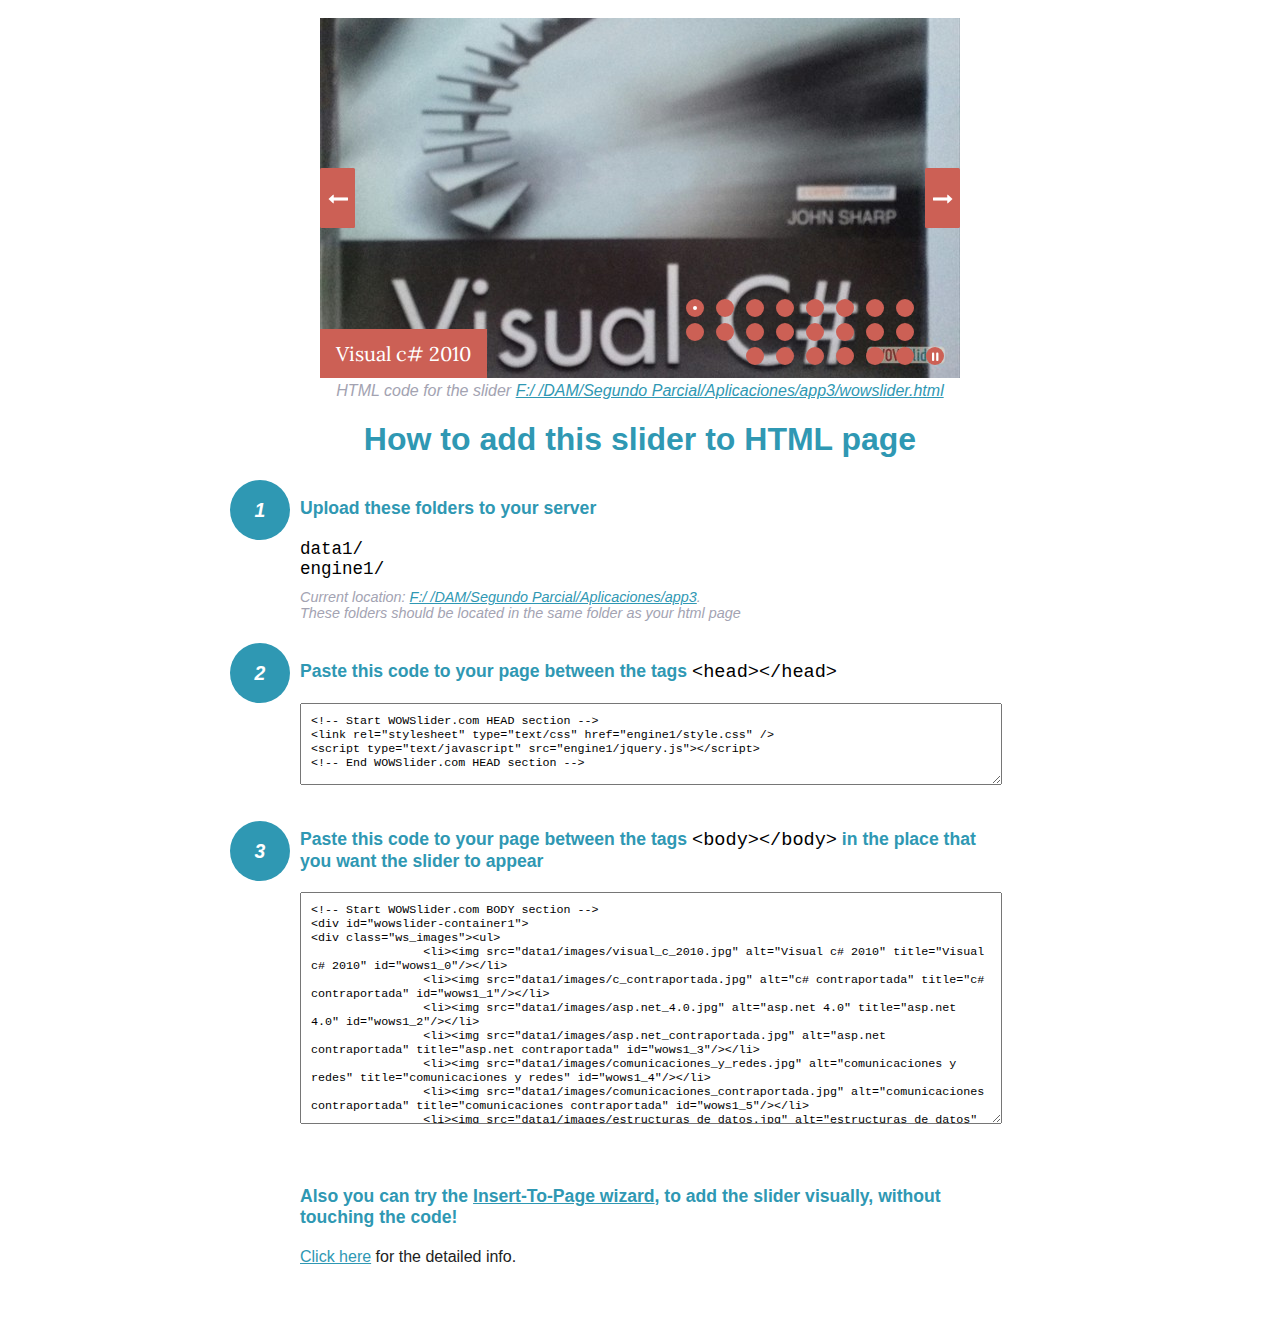
<file: wowslider-howto.html>
<!DOCTYPE html>
<html>
<head>
	<title>WOWSlider</title>
	<meta http-equiv="content-type" content="text/html; charset=utf-8" />
	<meta name="description" content="WOWSlider" />
	
	<!-- Start WOWSlider.com HEAD section --> <!-- add to the <head> of your page -->
	<link rel="stylesheet" type="text/css" href="engine1/style.css" />
	<script type="text/javascript" src="engine1/jquery.js"></script>
	<!-- End WOWSlider.com HEAD section -->


<style>
.instuction {
	font-family: sans-serif, Arial;
	display: block;
	margin: 0 auto;
	max-width: 820px;
	width: 100%;
	padding: 0 70px;
	color: #222;
	-webkit-box-sizing: border-box;
	-moz-box-sizing: border-box;
	box-sizing: border-box;
}
.instuction h1 img {
	max-width: 170px;
	vertical-align: middle;
	margin-bottom: 10px;
}
.instuction h1 {
	color: #2F98B3;
	text-align: center;
}
.instuction h2 {
	position: relative;
	font-size: 1.1em;
	color: #2F98B3;
	margin-bottom: 20px;
	margin-top: 40px;
}
.instuction h2 span.num {
	position: absolute;
	left: -70px;
	top: -18px;
	display: inline-block;
	vertical-align: middle;
	font-style: italic;
	font-size: 1.1em;
	width: 60px;
	height: 60px;
	line-height: 60px;
	text-align: center;
	background: #2F98B3;
	color: #fff;
	border-radius: 50%;
}
.instuction .mono {
	color: #000;
	font-family: monospace;
	font-size: 1.3em;
	font-weight: normal;
}
.instuction li.mono {
	font-size: 1.5em;
}

.instuction ul {
	font-size: 0.9em;
	margin-top: 0;
	padding-left: 0;
	list-style: none;
}
.instuction .note {
	color: #A3A3B2;
	font-style: italic;
	padding-top: 10px;
}
.instuction p.note {
	text-align: center;
	padding-top: 0;
	margin-top: 4px;
}
.instuction textarea {
	font-size: 0.9em;
	min-height: 60px;
	padding: 10px;
	margin: 0;
	overflow: auto;
	max-width: 100%;
	width: 100%;
}
.instuction a,
.instuction a:visited {
	color: #2F98B3;
}
</style>


</head>
<body style="margin:auto">

<br>

<!-- Start WOWSlider.com BODY section --> <!-- add to the <body> of your page -->
<div id="wowslider-container1">
<div class="ws_images"><ul>
		<li><img src="data1/images/visual_c_2010.jpg" alt="Visual c# 2010" title="Visual c# 2010" id="wows1_0"/></li>
		<li><img src="data1/images/c_contraportada.jpg" alt="c# contraportada" title="c# contraportada" id="wows1_1"/></li>
		<li><img src="data1/images/asp.net_4.0.jpg" alt="asp.net 4.0" title="asp.net 4.0" id="wows1_2"/></li>
		<li><img src="data1/images/asp.net_contraportada.jpg" alt="asp.net contraportada" title="asp.net contraportada" id="wows1_3"/></li>
		<li><img src="data1/images/comunicaciones_y_redes.jpg" alt="comunicaciones y redes" title="comunicaciones y redes" id="wows1_4"/></li>
		<li><img src="data1/images/comunicaciones_contraportada.jpg" alt="comunicaciones contraportada" title="comunicaciones contraportada" id="wows1_5"/></li>
		<li><img src="data1/images/estructuras_de_datos.jpg" alt="estructuras de datos" title="estructuras de datos" id="wows1_6"/></li>
		<li><img src="data1/images/estructuras_contraportada.jpg" alt="estructuras contraportada" title="estructuras contraportada" id="wows1_7"/></li>
		<li><img src="data1/images/fundamentos_de_redes.jpg" alt="fundamentos de redes" title="fundamentos de redes" id="wows1_8"/></li>
		<li><img src="data1/images/fundamentos_contraportada.jpg" alt="fundamentos contraportada" title="fundamentos contraportada" id="wows1_9"/></li>
		<li><img src="data1/images/java_como_programar.jpg" alt="java como programar" title="java como programar" id="wows1_10"/></li>
		<li><img src="data1/images/java_contraportada.jpg" alt="java contraportada" title="java contraportada" id="wows1_11"/></li>
		<li><img src="data1/images/mantenimiento_y_reparacion.jpg" alt="mantenimiento y reparacion" title="mantenimiento y reparacion" id="wows1_12"/></li>
		<li><img src="data1/images/mantenimiento_contraportada.jpg" alt="mantenimiento contraportada" title="mantenimiento contraportada" id="wows1_13"/></li>
		<li><img src="data1/images/programacion_en_java.jpg" alt="programacion en java" title="programacion en java" id="wows1_14"/></li>
		<li><img src="data1/images/programacion_contraportada.jpg" alt="programacion contraportada" title="programacion contraportada" id="wows1_15"/></li>
		<li><img src="data1/images/redes_de_computadoras.jpg" alt="redes de computadoras" title="redes de computadoras" id="wows1_16"/></li>
		<li><img src="data1/images/redes_contraportada.jpg" alt="redes contraportada" title="redes contraportada" id="wows1_17"/></li>
		<li><img src="data1/images/sistemas_operativos.jpg" alt="sistemas operativos" title="sistemas operativos" id="wows1_18"/></li>
		<li><img src="data1/images/sistemas_contraportada.jpg" alt="sistemas contraportada" title="sistemas contraportada" id="wows1_19"/></li>
		<li><a href="http://wowslider.com"><img src="data1/images/sql_server_2005.jpg" alt="wowslider" title="sql server 2005" id="wows1_20"/></a></li>
		<li><img src="data1/images/sql_contraportada.jpg" alt="sql contraportada" title="sql contraportada" id="wows1_21"/></li>
	</ul></div>
	<div class="ws_bullets"><div>
		<a href="#" title="Visual c# 2010"><span><img src="data1/tooltips/visual_c_2010.jpg" alt="Visual c# 2010"/>1</span></a>
		<a href="#" title="c# contraportada"><span><img src="data1/tooltips/c_contraportada.jpg" alt="c# contraportada"/>2</span></a>
		<a href="#" title="asp.net 4.0"><span><img src="data1/tooltips/asp.net_4.0.jpg" alt="asp.net 4.0"/>3</span></a>
		<a href="#" title="asp.net contraportada"><span><img src="data1/tooltips/asp.net_contraportada.jpg" alt="asp.net contraportada"/>4</span></a>
		<a href="#" title="comunicaciones y redes"><span><img src="data1/tooltips/comunicaciones_y_redes.jpg" alt="comunicaciones y redes"/>5</span></a>
		<a href="#" title="comunicaciones contraportada"><span><img src="data1/tooltips/comunicaciones_contraportada.jpg" alt="comunicaciones contraportada"/>6</span></a>
		<a href="#" title="estructuras de datos"><span><img src="data1/tooltips/estructuras_de_datos.jpg" alt="estructuras de datos"/>7</span></a>
		<a href="#" title="estructuras contraportada"><span><img src="data1/tooltips/estructuras_contraportada.jpg" alt="estructuras contraportada"/>8</span></a>
		<a href="#" title="fundamentos de redes"><span><img src="data1/tooltips/fundamentos_de_redes.jpg" alt="fundamentos de redes"/>9</span></a>
		<a href="#" title="fundamentos contraportada"><span><img src="data1/tooltips/fundamentos_contraportada.jpg" alt="fundamentos contraportada"/>10</span></a>
		<a href="#" title="java como programar"><span><img src="data1/tooltips/java_como_programar.jpg" alt="java como programar"/>11</span></a>
		<a href="#" title="java contraportada"><span><img src="data1/tooltips/java_contraportada.jpg" alt="java contraportada"/>12</span></a>
		<a href="#" title="mantenimiento y reparacion"><span><img src="data1/tooltips/mantenimiento_y_reparacion.jpg" alt="mantenimiento y reparacion"/>13</span></a>
		<a href="#" title="mantenimiento contraportada"><span><img src="data1/tooltips/mantenimiento_contraportada.jpg" alt="mantenimiento contraportada"/>14</span></a>
		<a href="#" title="programacion en java"><span><img src="data1/tooltips/programacion_en_java.jpg" alt="programacion en java"/>15</span></a>
		<a href="#" title="programacion contraportada"><span><img src="data1/tooltips/programacion_contraportada.jpg" alt="programacion contraportada"/>16</span></a>
		<a href="#" title="redes de computadoras"><span><img src="data1/tooltips/redes_de_computadoras.jpg" alt="redes de computadoras"/>17</span></a>
		<a href="#" title="redes contraportada"><span><img src="data1/tooltips/redes_contraportada.jpg" alt="redes contraportada"/>18</span></a>
		<a href="#" title="sistemas operativos"><span><img src="data1/tooltips/sistemas_operativos.jpg" alt="sistemas operativos"/>19</span></a>
		<a href="#" title="sistemas contraportada"><span><img src="data1/tooltips/sistemas_contraportada.jpg" alt="sistemas contraportada"/>20</span></a>
		<a href="#" title="sql server 2005"><span><img src="data1/tooltips/sql_server_2005.jpg" alt="sql server 2005"/>21</span></a>
		<a href="#" title="sql contraportada"><span><img src="data1/tooltips/sql_contraportada.jpg" alt="sql contraportada"/>22</span></a>
	</div></div><div class="ws_script" style="position:absolute;left:-99%"><a href="http://wowslider.com">bootstrap slider</a> by WOWSlider.com v8.7</div>
<div class="ws_shadow"></div>
</div>	
<script type="text/javascript" src="engine1/wowslider.js"></script>
<script type="text/javascript" src="engine1/script.js"></script>
<!-- End WOWSlider.com BODY section -->


<div class="instuction">
	<p class="note">HTML code for the slider <a href="file:///F:/ /DAM/Segundo Parcial/Aplicaciones/app3/wowslider.html">F:/ /DAM/Segundo Parcial/Aplicaciones/app3/wowslider.html</a></p>

	<h1>
		How to add this slider to HTML page
	</h1>

	<h2><span class="num">1</span> Upload these folders to your server</h2>
	<ul>
		<li class="mono">data1/</li>
		<li class="mono">engine1/</li>
		<li class="note">Current location: <a href="file:///F:/ /DAM/Segundo Parcial/Aplicaciones/app3">F:/ /DAM/Segundo Parcial/Aplicaciones/app3</a>. <br>These folders should be located in the same folder as your html page</li>
	</ul>

	<h2><span class="num">2</span> Paste this code to your page between the tags <span class="mono">&lt;head&gt;&lt;/head&gt;</span></h2>
	<textarea onclick="this.select()">&lt;!-- Start WOWSlider.com HEAD section --&gt;
&lt;link rel=&quot;stylesheet&quot; type=&quot;text/css&quot; href=&quot;engine1/style.css&quot; /&gt;
&lt;script type=&quot;text/javascript&quot; src=&quot;engine1/jquery.js&quot;&gt;&lt;/script&gt;
&lt;!-- End WOWSlider.com HEAD section --&gt;</textarea>


	<h2><span class="num" style="top: -8px;">3</span> Paste this code to your page between the tags <span class="mono">&lt;body&gt;&lt;/body&gt;</span> in the place that you want the slider to appear</h2>
	<textarea onclick="this.select()" rows="15">&lt;!-- Start WOWSlider.com BODY section --&gt;
&lt;div id=&quot;wowslider-container1&quot;&gt;
&lt;div class=&quot;ws_images&quot;&gt;&lt;ul&gt;
		&lt;li&gt;&lt;img src=&quot;data1/images/visual_c_2010.jpg&quot; alt=&quot;Visual c# 2010&quot; title=&quot;Visual c# 2010&quot; id=&quot;wows1_0&quot;/&gt;&lt;/li&gt;
		&lt;li&gt;&lt;img src=&quot;data1/images/c_contraportada.jpg&quot; alt=&quot;c# contraportada&quot; title=&quot;c# contraportada&quot; id=&quot;wows1_1&quot;/&gt;&lt;/li&gt;
		&lt;li&gt;&lt;img src=&quot;data1/images/asp.net_4.0.jpg&quot; alt=&quot;asp.net 4.0&quot; title=&quot;asp.net 4.0&quot; id=&quot;wows1_2&quot;/&gt;&lt;/li&gt;
		&lt;li&gt;&lt;img src=&quot;data1/images/asp.net_contraportada.jpg&quot; alt=&quot;asp.net contraportada&quot; title=&quot;asp.net contraportada&quot; id=&quot;wows1_3&quot;/&gt;&lt;/li&gt;
		&lt;li&gt;&lt;img src=&quot;data1/images/comunicaciones_y_redes.jpg&quot; alt=&quot;comunicaciones y redes&quot; title=&quot;comunicaciones y redes&quot; id=&quot;wows1_4&quot;/&gt;&lt;/li&gt;
		&lt;li&gt;&lt;img src=&quot;data1/images/comunicaciones_contraportada.jpg&quot; alt=&quot;comunicaciones contraportada&quot; title=&quot;comunicaciones contraportada&quot; id=&quot;wows1_5&quot;/&gt;&lt;/li&gt;
		&lt;li&gt;&lt;img src=&quot;data1/images/estructuras_de_datos.jpg&quot; alt=&quot;estructuras de datos&quot; title=&quot;estructuras de datos&quot; id=&quot;wows1_6&quot;/&gt;&lt;/li&gt;
		&lt;li&gt;&lt;img src=&quot;data1/images/estructuras_contraportada.jpg&quot; alt=&quot;estructuras contraportada&quot; title=&quot;estructuras contraportada&quot; id=&quot;wows1_7&quot;/&gt;&lt;/li&gt;
		&lt;li&gt;&lt;img src=&quot;data1/images/fundamentos_de_redes.jpg&quot; alt=&quot;fundamentos de redes&quot; title=&quot;fundamentos de redes&quot; id=&quot;wows1_8&quot;/&gt;&lt;/li&gt;
		&lt;li&gt;&lt;img src=&quot;data1/images/fundamentos_contraportada.jpg&quot; alt=&quot;fundamentos contraportada&quot; title=&quot;fundamentos contraportada&quot; id=&quot;wows1_9&quot;/&gt;&lt;/li&gt;
		&lt;li&gt;&lt;img src=&quot;data1/images/java_como_programar.jpg&quot; alt=&quot;java como programar&quot; title=&quot;java como programar&quot; id=&quot;wows1_10&quot;/&gt;&lt;/li&gt;
		&lt;li&gt;&lt;img src=&quot;data1/images/java_contraportada.jpg&quot; alt=&quot;java contraportada&quot; title=&quot;java contraportada&quot; id=&quot;wows1_11&quot;/&gt;&lt;/li&gt;
		&lt;li&gt;&lt;img src=&quot;data1/images/mantenimiento_y_reparacion.jpg&quot; alt=&quot;mantenimiento y reparacion&quot; title=&quot;mantenimiento y reparacion&quot; id=&quot;wows1_12&quot;/&gt;&lt;/li&gt;
		&lt;li&gt;&lt;img src=&quot;data1/images/mantenimiento_contraportada.jpg&quot; alt=&quot;mantenimiento contraportada&quot; title=&quot;mantenimiento contraportada&quot; id=&quot;wows1_13&quot;/&gt;&lt;/li&gt;
		&lt;li&gt;&lt;img src=&quot;data1/images/programacion_en_java.jpg&quot; alt=&quot;programacion en java&quot; title=&quot;programacion en java&quot; id=&quot;wows1_14&quot;/&gt;&lt;/li&gt;
		&lt;li&gt;&lt;img src=&quot;data1/images/programacion_contraportada.jpg&quot; alt=&quot;programacion contraportada&quot; title=&quot;programacion contraportada&quot; id=&quot;wows1_15&quot;/&gt;&lt;/li&gt;
		&lt;li&gt;&lt;img src=&quot;data1/images/redes_de_computadoras.jpg&quot; alt=&quot;redes de computadoras&quot; title=&quot;redes de computadoras&quot; id=&quot;wows1_16&quot;/&gt;&lt;/li&gt;
		&lt;li&gt;&lt;img src=&quot;data1/images/redes_contraportada.jpg&quot; alt=&quot;redes contraportada&quot; title=&quot;redes contraportada&quot; id=&quot;wows1_17&quot;/&gt;&lt;/li&gt;
		&lt;li&gt;&lt;img src=&quot;data1/images/sistemas_operativos.jpg&quot; alt=&quot;sistemas operativos&quot; title=&quot;sistemas operativos&quot; id=&quot;wows1_18&quot;/&gt;&lt;/li&gt;
		&lt;li&gt;&lt;img src=&quot;data1/images/sistemas_contraportada.jpg&quot; alt=&quot;sistemas contraportada&quot; title=&quot;sistemas contraportada&quot; id=&quot;wows1_19&quot;/&gt;&lt;/li&gt;
		&lt;li&gt;&lt;a href=&quot;http://wowslider.com&quot;&gt;&lt;img src=&quot;data1/images/sql_server_2005.jpg&quot; alt=&quot;wowslider&quot; title=&quot;sql server 2005&quot; id=&quot;wows1_20&quot;/&gt;&lt;/a&gt;&lt;/li&gt;
		&lt;li&gt;&lt;img src=&quot;data1/images/sql_contraportada.jpg&quot; alt=&quot;sql contraportada&quot; title=&quot;sql contraportada&quot; id=&quot;wows1_21&quot;/&gt;&lt;/li&gt;
	&lt;/ul&gt;&lt;/div&gt;
	&lt;div class=&quot;ws_bullets&quot;&gt;&lt;div&gt;
		&lt;a href=&quot;#&quot; title=&quot;Visual c# 2010&quot;&gt;&lt;span&gt;&lt;img src=&quot;data1/tooltips/visual_c_2010.jpg&quot; alt=&quot;Visual c# 2010&quot;/&gt;1&lt;/span&gt;&lt;/a&gt;
		&lt;a href=&quot;#&quot; title=&quot;c# contraportada&quot;&gt;&lt;span&gt;&lt;img src=&quot;data1/tooltips/c_contraportada.jpg&quot; alt=&quot;c# contraportada&quot;/&gt;2&lt;/span&gt;&lt;/a&gt;
		&lt;a href=&quot;#&quot; title=&quot;asp.net 4.0&quot;&gt;&lt;span&gt;&lt;img src=&quot;data1/tooltips/asp.net_4.0.jpg&quot; alt=&quot;asp.net 4.0&quot;/&gt;3&lt;/span&gt;&lt;/a&gt;
		&lt;a href=&quot;#&quot; title=&quot;asp.net contraportada&quot;&gt;&lt;span&gt;&lt;img src=&quot;data1/tooltips/asp.net_contraportada.jpg&quot; alt=&quot;asp.net contraportada&quot;/&gt;4&lt;/span&gt;&lt;/a&gt;
		&lt;a href=&quot;#&quot; title=&quot;comunicaciones y redes&quot;&gt;&lt;span&gt;&lt;img src=&quot;data1/tooltips/comunicaciones_y_redes.jpg&quot; alt=&quot;comunicaciones y redes&quot;/&gt;5&lt;/span&gt;&lt;/a&gt;
		&lt;a href=&quot;#&quot; title=&quot;comunicaciones contraportada&quot;&gt;&lt;span&gt;&lt;img src=&quot;data1/tooltips/comunicaciones_contraportada.jpg&quot; alt=&quot;comunicaciones contraportada&quot;/&gt;6&lt;/span&gt;&lt;/a&gt;
		&lt;a href=&quot;#&quot; title=&quot;estructuras de datos&quot;&gt;&lt;span&gt;&lt;img src=&quot;data1/tooltips/estructuras_de_datos.jpg&quot; alt=&quot;estructuras de datos&quot;/&gt;7&lt;/span&gt;&lt;/a&gt;
		&lt;a href=&quot;#&quot; title=&quot;estructuras contraportada&quot;&gt;&lt;span&gt;&lt;img src=&quot;data1/tooltips/estructuras_contraportada.jpg&quot; alt=&quot;estructuras contraportada&quot;/&gt;8&lt;/span&gt;&lt;/a&gt;
		&lt;a href=&quot;#&quot; title=&quot;fundamentos de redes&quot;&gt;&lt;span&gt;&lt;img src=&quot;data1/tooltips/fundamentos_de_redes.jpg&quot; alt=&quot;fundamentos de redes&quot;/&gt;9&lt;/span&gt;&lt;/a&gt;
		&lt;a href=&quot;#&quot; title=&quot;fundamentos contraportada&quot;&gt;&lt;span&gt;&lt;img src=&quot;data1/tooltips/fundamentos_contraportada.jpg&quot; alt=&quot;fundamentos contraportada&quot;/&gt;10&lt;/span&gt;&lt;/a&gt;
		&lt;a href=&quot;#&quot; title=&quot;java como programar&quot;&gt;&lt;span&gt;&lt;img src=&quot;data1/tooltips/java_como_programar.jpg&quot; alt=&quot;java como programar&quot;/&gt;11&lt;/span&gt;&lt;/a&gt;
		&lt;a href=&quot;#&quot; title=&quot;java contraportada&quot;&gt;&lt;span&gt;&lt;img src=&quot;data1/tooltips/java_contraportada.jpg&quot; alt=&quot;java contraportada&quot;/&gt;12&lt;/span&gt;&lt;/a&gt;
		&lt;a href=&quot;#&quot; title=&quot;mantenimiento y reparacion&quot;&gt;&lt;span&gt;&lt;img src=&quot;data1/tooltips/mantenimiento_y_reparacion.jpg&quot; alt=&quot;mantenimiento y reparacion&quot;/&gt;13&lt;/span&gt;&lt;/a&gt;
		&lt;a href=&quot;#&quot; title=&quot;mantenimiento contraportada&quot;&gt;&lt;span&gt;&lt;img src=&quot;data1/tooltips/mantenimiento_contraportada.jpg&quot; alt=&quot;mantenimiento contraportada&quot;/&gt;14&lt;/span&gt;&lt;/a&gt;
		&lt;a href=&quot;#&quot; title=&quot;programacion en java&quot;&gt;&lt;span&gt;&lt;img src=&quot;data1/tooltips/programacion_en_java.jpg&quot; alt=&quot;programacion en java&quot;/&gt;15&lt;/span&gt;&lt;/a&gt;
		&lt;a href=&quot;#&quot; title=&quot;programacion contraportada&quot;&gt;&lt;span&gt;&lt;img src=&quot;data1/tooltips/programacion_contraportada.jpg&quot; alt=&quot;programacion contraportada&quot;/&gt;16&lt;/span&gt;&lt;/a&gt;
		&lt;a href=&quot;#&quot; title=&quot;redes de computadoras&quot;&gt;&lt;span&gt;&lt;img src=&quot;data1/tooltips/redes_de_computadoras.jpg&quot; alt=&quot;redes de computadoras&quot;/&gt;17&lt;/span&gt;&lt;/a&gt;
		&lt;a href=&quot;#&quot; title=&quot;redes contraportada&quot;&gt;&lt;span&gt;&lt;img src=&quot;data1/tooltips/redes_contraportada.jpg&quot; alt=&quot;redes contraportada&quot;/&gt;18&lt;/span&gt;&lt;/a&gt;
		&lt;a href=&quot;#&quot; title=&quot;sistemas operativos&quot;&gt;&lt;span&gt;&lt;img src=&quot;data1/tooltips/sistemas_operativos.jpg&quot; alt=&quot;sistemas operativos&quot;/&gt;19&lt;/span&gt;&lt;/a&gt;
		&lt;a href=&quot;#&quot; title=&quot;sistemas contraportada&quot;&gt;&lt;span&gt;&lt;img src=&quot;data1/tooltips/sistemas_contraportada.jpg&quot; alt=&quot;sistemas contraportada&quot;/&gt;20&lt;/span&gt;&lt;/a&gt;
		&lt;a href=&quot;#&quot; title=&quot;sql server 2005&quot;&gt;&lt;span&gt;&lt;img src=&quot;data1/tooltips/sql_server_2005.jpg&quot; alt=&quot;sql server 2005&quot;/&gt;21&lt;/span&gt;&lt;/a&gt;
		&lt;a href=&quot;#&quot; title=&quot;sql contraportada&quot;&gt;&lt;span&gt;&lt;img src=&quot;data1/tooltips/sql_contraportada.jpg&quot; alt=&quot;sql contraportada&quot;/&gt;22&lt;/span&gt;&lt;/a&gt;
	&lt;/div&gt;&lt;/div&gt;&lt;div class=&quot;ws_script&quot; style=&quot;position:absolute;left:-99%&quot;&gt;&lt;a href=&quot;http://wowslider.com&quot;&gt;bootstrap slider&lt;/a&gt; by WOWSlider.com v8.7&lt;/div&gt;
&lt;div class=&quot;ws_shadow&quot;&gt;&lt;/div&gt;
&lt;/div&gt;	
&lt;script type=&quot;text/javascript&quot; src=&quot;engine1/wowslider.js&quot;&gt;&lt;/script&gt;
&lt;script type=&quot;text/javascript&quot; src=&quot;engine1/script.js&quot;&gt;&lt;/script&gt;
&lt;!-- End WOWSlider.com BODY section --&gt;</textarea>

<br><br>
<h2>Also you can try the <a href="http://wowslider.com/help/add-wowslider-to-page-2.html" target="_blank">Insert-To-Page wizard</a>, to add the slider visually, without touching the code!</h2>
<p>
	<a href="http://wowslider.com/help/add-wowslider-to-page-2.html" target="_blank">Click here</a> for the detailed info.
</p>
</div>

<br><br>
</body>
</html>
</file>
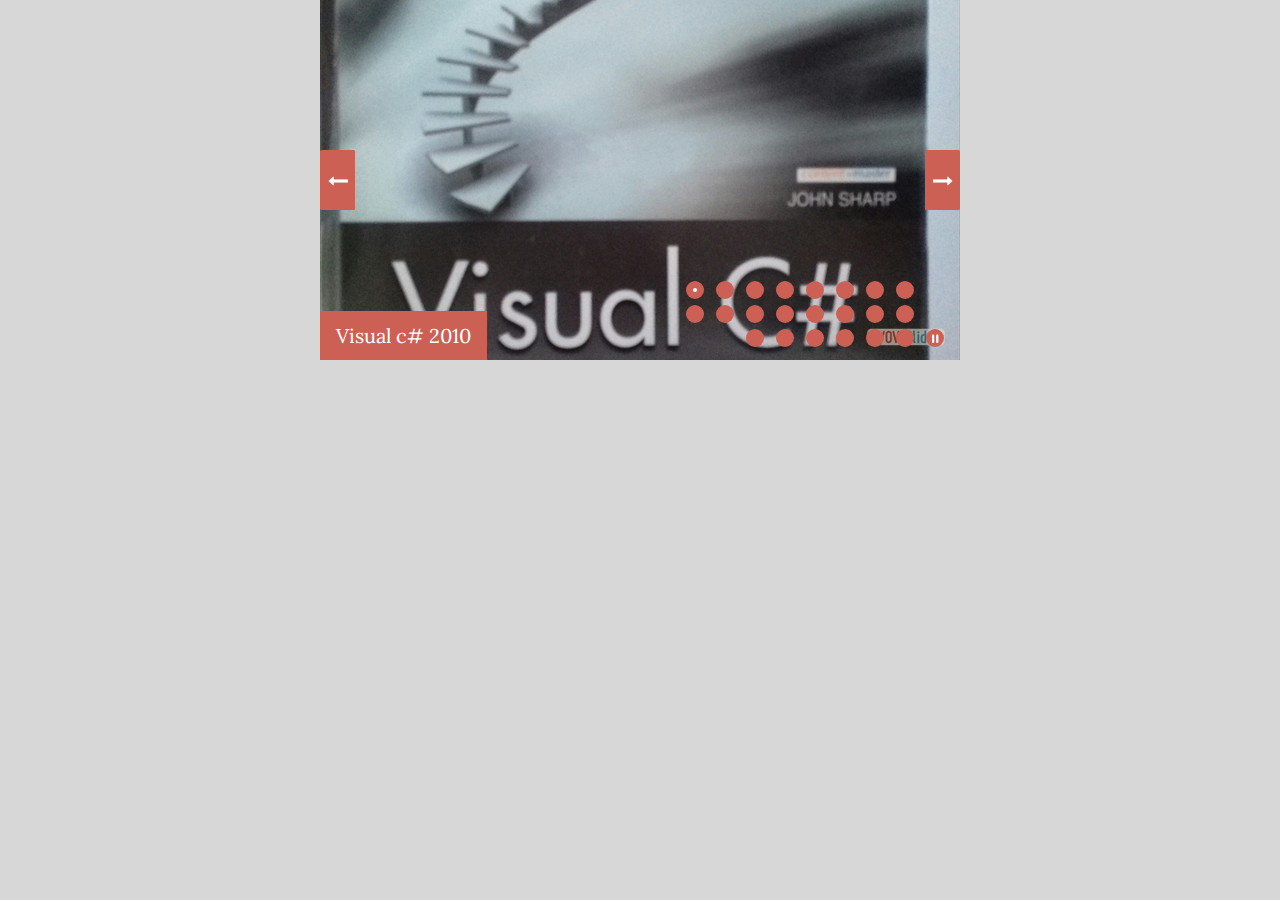
<file: wowslider.html>
<!DOCTYPE html>
<html>
<head>
	<title>Visor2</title>
	<meta http-equiv="content-type" content="text/html; charset=utf-8" />
	<meta name="description" content="Made with WOW Slider - Create beautiful, responsive image sliders in a few clicks. Awesome skins and animations. Bootstrap slider" />
	
	<!-- Start WOWSlider.com HEAD section --> <!-- add to the <head> of your page -->
	<link rel="stylesheet" type="text/css" href="engine1/style.css" />
	<script type="text/javascript" src="engine1/jquery.js"></script>
	<!-- End WOWSlider.com HEAD section -->

</head>
<body style="background-color:#d7d7d7;margin:auto">
	
	<!-- Start WOWSlider.com BODY section --> <!-- add to the <body> of your page -->
	<div id="wowslider-container1">
	<div class="ws_images"><ul>
		<li><img src="data1/images/visual_c_2010.jpg" alt="Visual c# 2010" title="Visual c# 2010" id="wows1_0"/></li>
		<li><img src="data1/images/c_contraportada.jpg" alt="c# contraportada" title="c# contraportada" id="wows1_1"/></li>
		<li><img src="data1/images/asp.net_4.0.jpg" alt="asp.net 4.0" title="asp.net 4.0" id="wows1_2"/></li>
		<li><img src="data1/images/asp.net_contraportada.jpg" alt="asp.net contraportada" title="asp.net contraportada" id="wows1_3"/></li>
		<li><img src="data1/images/comunicaciones_y_redes.jpg" alt="comunicaciones y redes" title="comunicaciones y redes" id="wows1_4"/></li>
		<li><img src="data1/images/comunicaciones_contraportada.jpg" alt="comunicaciones contraportada" title="comunicaciones contraportada" id="wows1_5"/></li>
		<li><img src="data1/images/estructuras_de_datos.jpg" alt="estructuras de datos" title="estructuras de datos" id="wows1_6"/></li>
		<li><img src="data1/images/estructuras_contraportada.jpg" alt="estructuras contraportada" title="estructuras contraportada" id="wows1_7"/></li>
		<li><img src="data1/images/fundamentos_de_redes.jpg" alt="fundamentos de redes" title="fundamentos de redes" id="wows1_8"/></li>
		<li><img src="data1/images/fundamentos_contraportada.jpg" alt="fundamentos contraportada" title="fundamentos contraportada" id="wows1_9"/></li>
		<li><img src="data1/images/java_como_programar.jpg" alt="java como programar" title="java como programar" id="wows1_10"/></li>
		<li><img src="data1/images/java_contraportada.jpg" alt="java contraportada" title="java contraportada" id="wows1_11"/></li>
		<li><img src="data1/images/mantenimiento_y_reparacion.jpg" alt="mantenimiento y reparacion" title="mantenimiento y reparacion" id="wows1_12"/></li>
		<li><img src="data1/images/mantenimiento_contraportada.jpg" alt="mantenimiento contraportada" title="mantenimiento contraportada" id="wows1_13"/></li>
		<li><img src="data1/images/programacion_en_java.jpg" alt="programacion en java" title="programacion en java" id="wows1_14"/></li>
		<li><img src="data1/images/programacion_contraportada.jpg" alt="programacion contraportada" title="programacion contraportada" id="wows1_15"/></li>
		<li><img src="data1/images/redes_de_computadoras.jpg" alt="redes de computadoras" title="redes de computadoras" id="wows1_16"/></li>
		<li><img src="data1/images/redes_contraportada.jpg" alt="redes contraportada" title="redes contraportada" id="wows1_17"/></li>
		<li><img src="data1/images/sistemas_operativos.jpg" alt="sistemas operativos" title="sistemas operativos" id="wows1_18"/></li>
		<li><img src="data1/images/sistemas_contraportada.jpg" alt="sistemas contraportada" title="sistemas contraportada" id="wows1_19"/></li>
		<li><a href="http://wowslider.com"><img src="data1/images/sql_server_2005.jpg" alt="wowslider" title="sql server 2005" id="wows1_20"/></a></li>
		<li><img src="data1/images/sql_contraportada.jpg" alt="sql contraportada" title="sql contraportada" id="wows1_21"/></li>
	</ul></div>
	<div class="ws_bullets"><div>
		<a href="#" title="Visual c# 2010"><span><img src="data1/tooltips/visual_c_2010.jpg" alt="Visual c# 2010"/>1</span></a>
		<a href="#" title="c# contraportada"><span><img src="data1/tooltips/c_contraportada.jpg" alt="c# contraportada"/>2</span></a>
		<a href="#" title="asp.net 4.0"><span><img src="data1/tooltips/asp.net_4.0.jpg" alt="asp.net 4.0"/>3</span></a>
		<a href="#" title="asp.net contraportada"><span><img src="data1/tooltips/asp.net_contraportada.jpg" alt="asp.net contraportada"/>4</span></a>
		<a href="#" title="comunicaciones y redes"><span><img src="data1/tooltips/comunicaciones_y_redes.jpg" alt="comunicaciones y redes"/>5</span></a>
		<a href="#" title="comunicaciones contraportada"><span><img src="data1/tooltips/comunicaciones_contraportada.jpg" alt="comunicaciones contraportada"/>6</span></a>
		<a href="#" title="estructuras de datos"><span><img src="data1/tooltips/estructuras_de_datos.jpg" alt="estructuras de datos"/>7</span></a>
		<a href="#" title="estructuras contraportada"><span><img src="data1/tooltips/estructuras_contraportada.jpg" alt="estructuras contraportada"/>8</span></a>
		<a href="#" title="fundamentos de redes"><span><img src="data1/tooltips/fundamentos_de_redes.jpg" alt="fundamentos de redes"/>9</span></a>
		<a href="#" title="fundamentos contraportada"><span><img src="data1/tooltips/fundamentos_contraportada.jpg" alt="fundamentos contraportada"/>10</span></a>
		<a href="#" title="java como programar"><span><img src="data1/tooltips/java_como_programar.jpg" alt="java como programar"/>11</span></a>
		<a href="#" title="java contraportada"><span><img src="data1/tooltips/java_contraportada.jpg" alt="java contraportada"/>12</span></a>
		<a href="#" title="mantenimiento y reparacion"><span><img src="data1/tooltips/mantenimiento_y_reparacion.jpg" alt="mantenimiento y reparacion"/>13</span></a>
		<a href="#" title="mantenimiento contraportada"><span><img src="data1/tooltips/mantenimiento_contraportada.jpg" alt="mantenimiento contraportada"/>14</span></a>
		<a href="#" title="programacion en java"><span><img src="data1/tooltips/programacion_en_java.jpg" alt="programacion en java"/>15</span></a>
		<a href="#" title="programacion contraportada"><span><img src="data1/tooltips/programacion_contraportada.jpg" alt="programacion contraportada"/>16</span></a>
		<a href="#" title="redes de computadoras"><span><img src="data1/tooltips/redes_de_computadoras.jpg" alt="redes de computadoras"/>17</span></a>
		<a href="#" title="redes contraportada"><span><img src="data1/tooltips/redes_contraportada.jpg" alt="redes contraportada"/>18</span></a>
		<a href="#" title="sistemas operativos"><span><img src="data1/tooltips/sistemas_operativos.jpg" alt="sistemas operativos"/>19</span></a>
		<a href="#" title="sistemas contraportada"><span><img src="data1/tooltips/sistemas_contraportada.jpg" alt="sistemas contraportada"/>20</span></a>
		<a href="#" title="sql server 2005"><span><img src="data1/tooltips/sql_server_2005.jpg" alt="sql server 2005"/>21</span></a>
		<a href="#" title="sql contraportada"><span><img src="data1/tooltips/sql_contraportada.jpg" alt="sql contraportada"/>22</span></a>
	</div></div><div class="ws_script" style="position:absolute;left:-99%"><a href="http://wowslider.com">bootstrap slider</a> by WOWSlider.com v8.7</div>
	<div class="ws_shadow"></div>
	</div>	
	<script type="text/javascript" src="engine1/wowslider.js"></script>
	<script type="text/javascript" src="engine1/script.js"></script>
	<!-- End WOWSlider.com BODY section -->

</body>
</html>
</file>
<file: engine1/style.css>
/*
 *	generated by WOW Slider 8.7
 *	template Boundary
 */
@import url(https://fonts.googleapis.com/css?family=Lora&subset=latin,latin-ext,cyrillic);
@font-face {
  font-family: 'ws-ctrl-boundary';
  src: url('ws-ctrl-boundary.eot');
  src: url('ws-ctrl-boundary.eot#iefix') format('embedded-opentype'),
       url('ws-ctrl-boundary.svg#ws-ctrl-boundary') format('svg');
  font-weight: normal;
  font-style: normal;
}
@font-face {
  font-family: 'ws-ctrl-boundary';
  src: url('[data-uri]') format('woff'),
       url('[data-uri]') format('truetype');
}
#wowslider-container1 { 
	display: table;
	zoom: 1; 
	position: relative;
	width: 100%;
	max-width: 640px;
	max-height:360px;
	margin:0px auto 0px;
	z-index:90;
	text-align:left; /* reset align=center */
	font-size: 10px;
	text-shadow: none; /* fix some user styles */

	/* reset box-sizing (to boostrap friendly) */
	-webkit-box-sizing: content-box;
	-moz-box-sizing: content-box;
	box-sizing: content-box; 
}
* html #wowslider-container1{ width:640px }
#wowslider-container1 .ws_images ul{
	position:relative;
	width: 10000%; 
	height:100%;
	left:0;
	list-style:none;
	margin:0;
	padding:0;
	border-spacing:0;
	overflow: visible;
	/*table-layout:fixed;*/
}
#wowslider-container1 .ws_images ul li{
	position: relative;
	width:1%;
	height:100%;
	line-height:0; /*opera*/
	overflow: hidden;
	float:left;
	/*font-size:0;*/
	padding:0 0 0 0 !important;
	margin:0 0 0 0 !important;
}

#wowslider-container1 .ws_images{
	position: relative;
	left:0;
	top:0;
	height:100%;
	max-height:360px;
	max-width: 640px;
	vertical-align: top;
	border:none;
	overflow: hidden;
}
#wowslider-container1 .ws_images ul a{
	width:100%;
	height:100%;
	max-height:360px;
	display:block;
	color:transparent;
}
#wowslider-container1 img{
	max-width: none !important;
}
#wowslider-container1 .ws_images .ws_list img,
#wowslider-container1 .ws_images > div > img{
	width:100%;
	border:none 0;
	max-width: none;
	padding:0;
	margin:0;
}
#wowslider-container1 .ws_images > div > img {
	max-height:360px;
}

#wowslider-container1 .ws_images iframe {
	position: absolute;
	z-index: -1;
}

#wowslider-container1 .ws-title > div {
	display: inline-block !important;
}

#wowslider-container1 a{ 
	text-decoration: none; 
	outline: none; 
	border: none; 
}

#wowslider-container1  .ws_bullets { 
	float: left;
	position:absolute;
	z-index:70;
}
#wowslider-container1  .ws_bullets div{
	position:relative;
	float:left;
	font-size: 0px;
}
/* compatibility with Joomla styles */
#wowslider-container1  .ws_bullets a {
	line-height: 0;
}

#wowslider-container1  .ws_script{
	display:none;
}
#wowslider-container1 sound, 
#wowslider-container1 object{
	position:absolute;
}

/* prevent some of users reset styles */
#wowslider-container1 .ws_effect {
	position: static;
	width: 100%;
	height: 100%;
}

#wowslider-container1 .ws_photoItem {
	border: 2em solid #fff;
	margin-left: -2em;
	margin-top: -2em;
}
#wowslider-container1 .ws_cube_side {
	background: #A6A5A9;
}


#wowslider-container1.ws_gestures {
	cursor: -webkit-grab;
	cursor: -moz-grab;
	cursor: url("[data-uri]"), move;
}
#wowslider-container1.ws_gestures.ws_grabbing {
	cursor: -webkit-grabbing;
	cursor: -moz-grabbing;
	cursor: url("[data-uri]"), move;
}

/* hide controls when video start play */
#wowslider-container1.ws_video_playing .ws_bullets,
#wowslider-container1.ws_video_playing .ws_fullscreen,
#wowslider-container1.ws_video_playing .ws_next,
#wowslider-container1.ws_video_playing .ws_prev {
	display: none;
}


/* youtube/vimeo buttons */
#wowslider-container1 .ws_video_btn {
	position: absolute;
	display: none;
	cursor: pointer;
	top: 0;
	left: 0;
	width: 100%;
	height: 100%;
	z-index: 55;
}
#wowslider-container1 .ws_video_btn.ws_youtube,
#wowslider-container1 .ws_video_btn.ws_vimeo {
	display: block;
}
#wowslider-container1 .ws_video_btn div {
	position: absolute;
	background-image: url(./playvideo.png);
	background-size: 200%;
	top: 50%;
	left: 50%;
	width: 7em;
	height: 5em;
	margin-left: -3.5em;
	margin-top: -2.5em;
}
#wowslider-container1 .ws_video_btn.ws_youtube div {
	background-position: 0 0;
}
#wowslider-container1 .ws_video_btn.ws_youtube:hover div {
	background-position: 100% 0;
}
#wowslider-container1 .ws_video_btn.ws_vimeo div {
	background-position: 0 100%;
}
#wowslider-container1 .ws_video_btn.ws_vimeo:hover div {
	background-position: 100% 100%;
}

#wowslider-container1 .ws_playpause.ws_hide {
	display: none !important;
}
#wowslider-container1 .ws_controls {
	position: absolute;
	top: 0; left: 0; right: 0; bottom: 0;
	overflow: hidden;
}

/* FS btn */
#wowslider-container1 .ws_fullscreen {
	right: auto;
	left: 1em;
	top: 1em;
	background: #cc6055;
	font-size: 0.6rem;
	padding: 5px;
	border-radius: 50%;
}

/* bullets */
#wowslider-container1 .ws_bullets { 
	padding: 0px;
	max-width: 40%;
	text-align: right;
}
#wowslider-container1 .ws_bullets a { 
	position:relative;
	display: inline-block;
	width: 0;
	margin: 3px 6px;
	padding: 9px;
} 
#wowslider-container1 .ws_bullets a > span {
	position:absolute;
	display: block;
	top:0;
	right: 0;
	height:100%;
	width:100%;
	border-radius: 50%;
	background: #cc6055;
}

#wowslider-container1 .ws_bullets a.ws_overbull > span:after,
#wowslider-container1 .ws_bullets a.ws_selbull > span:after {
	content: '';
	position: absolute;
	top: 7px;
	left: 7px;
	background: #fff;
	width: 4px;
	height: 4px;
	border-radius: 50%;
}



/* Play / Pause */
#wowslider-container1 .ws_playpause {
	position:absolute;
	right: 1em;
	bottom: 1em;
	padding: 9px;
	margin: 3px 6px;
	border-radius: 50%;
	background: #cc6055;
	
	color: #ffffff;
	z-index: 100;
}

#wowslider-container1 .ws_playpause > span:before {
	font: 1.2em "ws-ctrl-boundary";
	position: absolute;
	left: 0;
	top: 50%;
	right: 0;
	margin-top: 1px;
	display: block;
	text-align: center;
	-webkit-transform: translateY(-50%);
	transform: translateY(-50%);
}
/* IE10+ hacks */
_:-ms-input-placeholder, :root #wowslider-container1 a.ws_playpause > span:before {line-height: 3.2em;}

#wowslider-container1 .ws_play > span:before {
	content:"\e802";
}
#wowslider-container1 .ws_pause > span:before {
	content:"\e803";
}



/* arrows */
#wowslider-container1 a.ws_next,
#wowslider-container1 a.ws_prev {
	position:absolute;
	width: 3.5em;
  	padding: 3em 0;
	top:50%;
	
	margin-top: -3em;
	color: #ffffff;
	z-index: 100;

	-webkit-transition: background 200ms ease-in-out, -webkit-transform 200ms ease-in-out, box-shadow 200ms ease-in-out;
	transition: background 200ms ease-in-out, transform 200ms ease-in-out, -webkit-transform 200ms ease-in-out, box-shadow 200ms ease-in-out;
}
#wowslider-container1 a.ws_next {
	right: 0;
}
#wowslider-container1 a.ws_prev {
	left: 0;
}


#wowslider-container1 a.ws_next > span,
#wowslider-container1 a.ws_prev > span {
	display: block;
	position: absolute;
	top: 0; left: 0; right: 0; bottom: 0;
	background: #cc6055;
	border-radius: 0.15em;
	color: #fff;
	text-align: center;
	z-index: 2;
}

#wowslider-container1 a.ws_next > span:before,
#wowslider-container1 a.ws_prev > span:before {
	position: absolute;
	display: block;
	font: 2em "ws-ctrl-boundary";
	top: 50%;
	left: 0;
	right: 0;
	margin-top: 1px;
	-webkit-transform: translateY(-50%);
	transform: translateY(-50%);
}
/* IE10+ hacks */
_:-ms-input-placeholder, :root #wowslider-container1 a.ws_next > span:before {line-height: 3.2em;}
_:-ms-input-placeholder, :root #wowslider-container1 a.ws_prev > span:before {line-height: 3.2em;}

#wowslider-container1 a.ws_next > span:before {
	content:'\e801';
}
#wowslider-container1 a.ws_prev > span:before {
	content:'\e800';
}

#wowslider-container1 a.ws_prev,
#wowslider-container1 a.ws_next {
  -webkit-transition: 300ms padding 300ms ease, 300ms margin-top 300ms ease;
  transition: 300ms padding 300ms ease, 300ms margin-top 300ms ease;
}
#wowslider-container1 a.ws_prev:hover,
#wowslider-container1 a.ws_next:hover {
  padding: 3.4em 0;
  margin-top: -3.4em;
  -webkit-transition: 300ms padding ease, 300ms margin-top ease;
  transition: 300ms padding ease, 300ms margin-top ease;
}



#wowslider-container1 a.ws_prev img,
#wowslider-container1 a.ws_next img {
  position: absolute;
  top: 0;
  width: 8.5em;
  border: 1em solid #cc6055;
  -webkit-transition: 300ms right ease, 300ms left ease;
  transition: 300ms right ease, 300ms left ease;
}

#wowslider-container1 a.ws_prev img {
  left: -10.5em;
}
#wowslider-container1 a.ws_next img {
  right: -10.5em;
}

#wowslider-container1 a.ws_prev:hover img {
  left: 3.5em;
  -webkit-transition: 300ms left 300ms ease;
  transition: 300ms left 300ms ease;
}
#wowslider-container1 a.ws_next:hover img {
  right: 3.5em;
  -webkit-transition: 300ms right 300ms ease;
  transition: 300ms right 300ms ease;
}/* bottom center */
#wowslider-container1  .ws_bullets {
	bottom:1em;
	right: 1em;
	margin-right: 30px;
}#wowslider-container1 .ws-title{
	font: 1em 'Lora', serif;
	max-width: 50%;
	position: absolute;
	left: 0;
	margin-right:10em;
	z-index: 50;
	bottom: 0;
	top: auto;
	opacity: 1;
}
#wowslider-container1 .ws-title div,#wowslider-container1 .ws-title span{
	display:inline-block;
	padding: 0.6em 0.8em;
	background-color: #cc6055;
	color: #fff;
}
#wowslider-container1 .ws-title div{
	display:block;
	margin-top:0.5em;
	font-size: 1.3em;
	color: #fff;
}
#wowslider-container1 .ws-title span{
	font-size: 2em;
}#wowslider-container1 .ws_images > ul{
	animation: wsBasic 88s infinite;
	-moz-animation: wsBasic 88s infinite;
	-webkit-animation: wsBasic 88s infinite;
}
@keyframes wsBasic{0%{left:-0%} 2.27%{left:-0%} 4.55%{left:-100%} 6.82%{left:-100%} 9.09%{left:-200%} 11.36%{left:-200%} 13.64%{left:-300%} 15.91%{left:-300%} 18.18%{left:-400%} 20.45%{left:-400%} 22.73%{left:-500%} 25%{left:-500%} 27.27%{left:-600%} 29.55%{left:-600%} 31.82%{left:-700%} 34.09%{left:-700%} 36.36%{left:-800%} 38.64%{left:-800%} 40.91%{left:-900%} 43.18%{left:-900%} 45.45%{left:-1000%} 47.73%{left:-1000%} 50%{left:-1100%} 52.27%{left:-1100%} 54.55%{left:-1200%} 56.82%{left:-1200%} 59.09%{left:-1300%} 61.36%{left:-1300%} 63.64%{left:-1400%} 65.91%{left:-1400%} 68.18%{left:-1500%} 70.45%{left:-1500%} 72.73%{left:-1600%} 75%{left:-1600%} 77.27%{left:-1700%} 79.55%{left:-1700%} 81.82%{left:-1800%} 84.09%{left:-1800%} 86.36%{left:-1900%} 88.64%{left:-1900%} 90.91%{left:-2000%} 93.18%{left:-2000%} 95.45%{left:-2100%} 97.73%{left:-2100%} }
@-moz-keyframes wsBasic{0%{left:-0%} 2.27%{left:-0%} 4.55%{left:-100%} 6.82%{left:-100%} 9.09%{left:-200%} 11.36%{left:-200%} 13.64%{left:-300%} 15.91%{left:-300%} 18.18%{left:-400%} 20.45%{left:-400%} 22.73%{left:-500%} 25%{left:-500%} 27.27%{left:-600%} 29.55%{left:-600%} 31.82%{left:-700%} 34.09%{left:-700%} 36.36%{left:-800%} 38.64%{left:-800%} 40.91%{left:-900%} 43.18%{left:-900%} 45.45%{left:-1000%} 47.73%{left:-1000%} 50%{left:-1100%} 52.27%{left:-1100%} 54.55%{left:-1200%} 56.82%{left:-1200%} 59.09%{left:-1300%} 61.36%{left:-1300%} 63.64%{left:-1400%} 65.91%{left:-1400%} 68.18%{left:-1500%} 70.45%{left:-1500%} 72.73%{left:-1600%} 75%{left:-1600%} 77.27%{left:-1700%} 79.55%{left:-1700%} 81.82%{left:-1800%} 84.09%{left:-1800%} 86.36%{left:-1900%} 88.64%{left:-1900%} 90.91%{left:-2000%} 93.18%{left:-2000%} 95.45%{left:-2100%} 97.73%{left:-2100%} }
@-webkit-keyframes wsBasic{0%{left:-0%} 2.27%{left:-0%} 4.55%{left:-100%} 6.82%{left:-100%} 9.09%{left:-200%} 11.36%{left:-200%} 13.64%{left:-300%} 15.91%{left:-300%} 18.18%{left:-400%} 20.45%{left:-400%} 22.73%{left:-500%} 25%{left:-500%} 27.27%{left:-600%} 29.55%{left:-600%} 31.82%{left:-700%} 34.09%{left:-700%} 36.36%{left:-800%} 38.64%{left:-800%} 40.91%{left:-900%} 43.18%{left:-900%} 45.45%{left:-1000%} 47.73%{left:-1000%} 50%{left:-1100%} 52.27%{left:-1100%} 54.55%{left:-1200%} 56.82%{left:-1200%} 59.09%{left:-1300%} 61.36%{left:-1300%} 63.64%{left:-1400%} 65.91%{left:-1400%} 68.18%{left:-1500%} 70.45%{left:-1500%} 72.73%{left:-1600%} 75%{left:-1600%} 77.27%{left:-1700%} 79.55%{left:-1700%} 81.82%{left:-1800%} 84.09%{left:-1800%} 86.36%{left:-1900%} 88.64%{left:-1900%} 90.91%{left:-2000%} 93.18%{left:-2000%} 95.45%{left:-2100%} 97.73%{left:-2100%} }

#wowslider-container1 .ws_bullets  a img{
	position:absolute;
	display:block;
	text-indent:0;
	bottom:15px;
	left:-43px;
	visibility:hidden;
	max-width:none;
}
#wowslider-container1 .ws_bullets a:hover img{
	visibility:visible;
}

#wowslider-container1 .ws_bulframe div div{
	height:48px;
	overflow:visible;
	position:relative;
}
#wowslider-container1 .ws_bulframe div {
	left:0;
	overflow:hidden;
	position:relative;
	width:85px;
}
#wowslider-container1  .ws_bullets .ws_bulframe{
	position:absolute;
	display:none;
	bottom:25px;
	margin-left:8px;
	cursor:pointer;

	/* fixed bulframe hidding in Chrome */
	-webkit-transform: translateZ(0);
	-ms-transform: translateZ(0);
	-o-transform: translateZ(0);
	transform: translateZ(0);
}#wowslider-container1 .ws_bulframe div div{
	height: auto;
}

@media all and (max-width:760px) {
	#wowslider-container1 .ws_fullscreen {
		display: block;
	}
}
@media all and (max-width:400px){
	#wowslider-container1 .ws_controls,
	#wowslider-container1 .ws_bullets,
	#wowslider-container1 .ws_thumbs{
		display: none
	}
}
</file>
